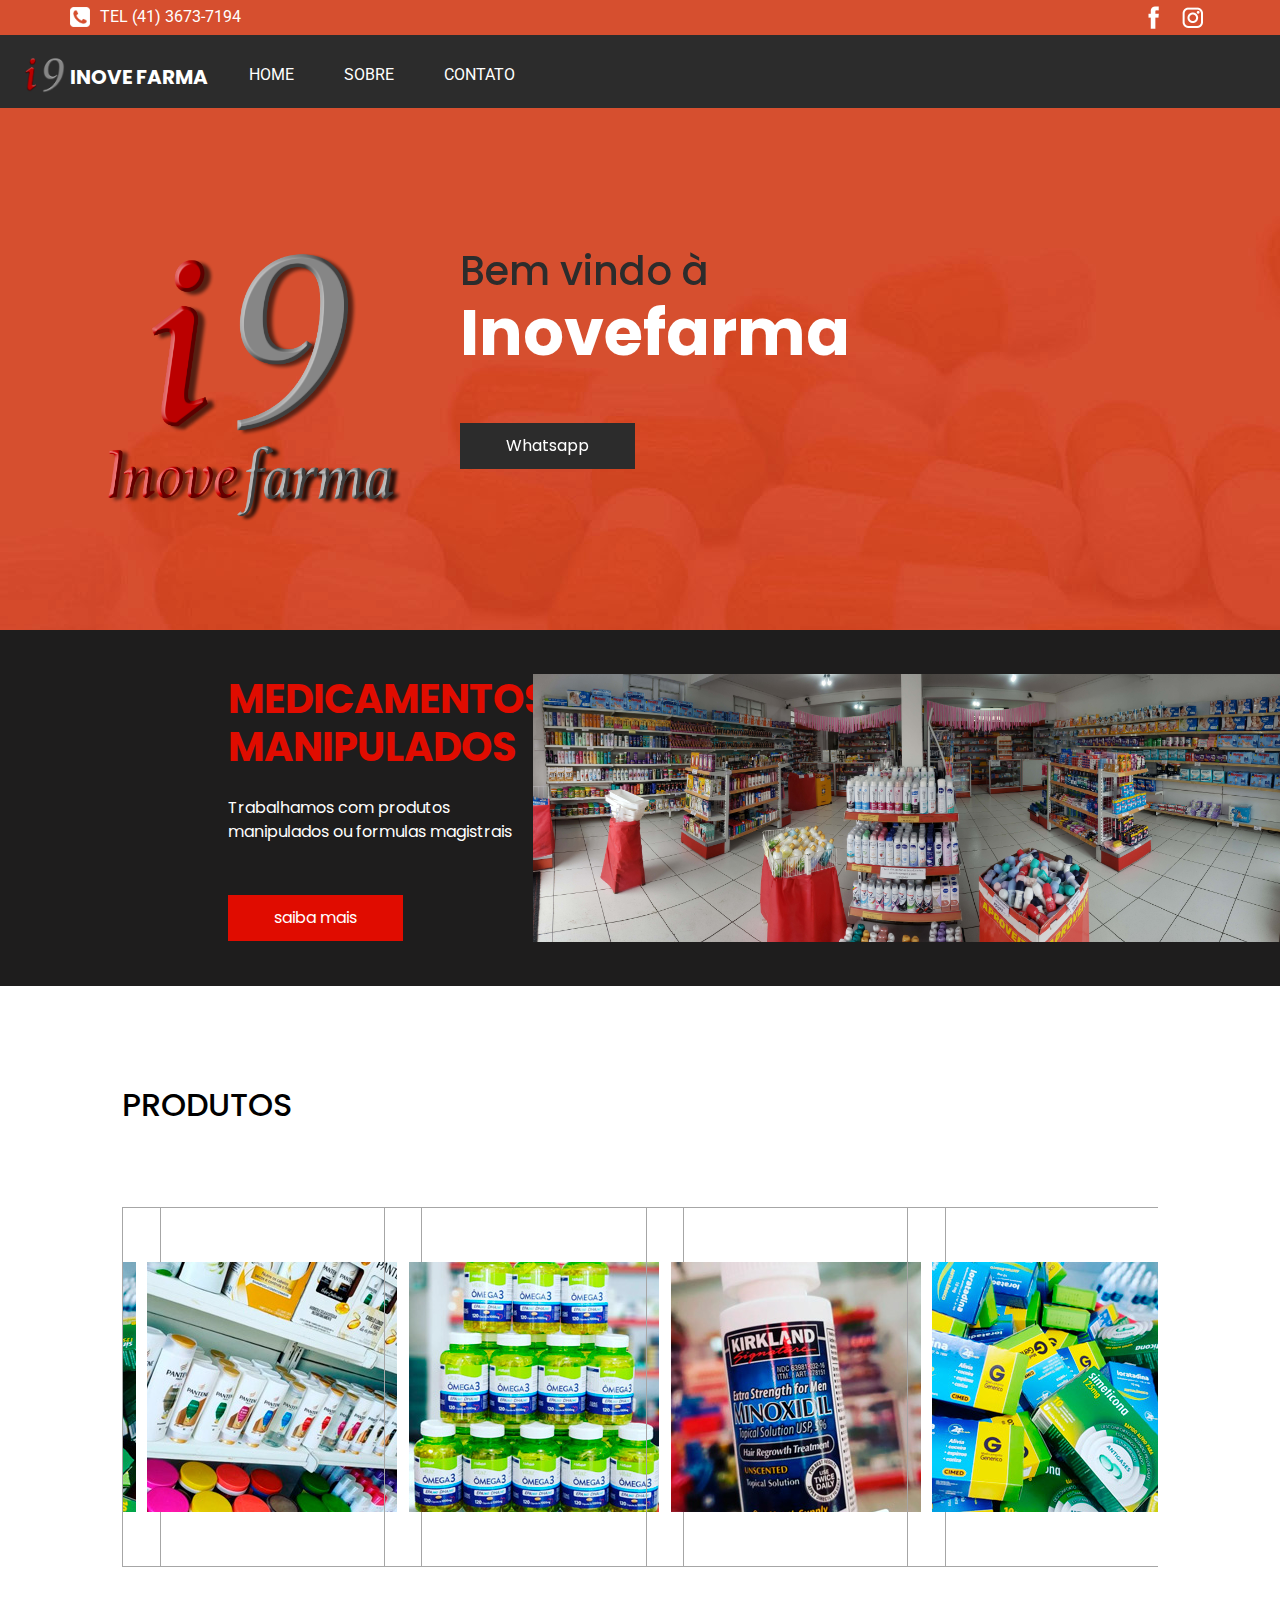
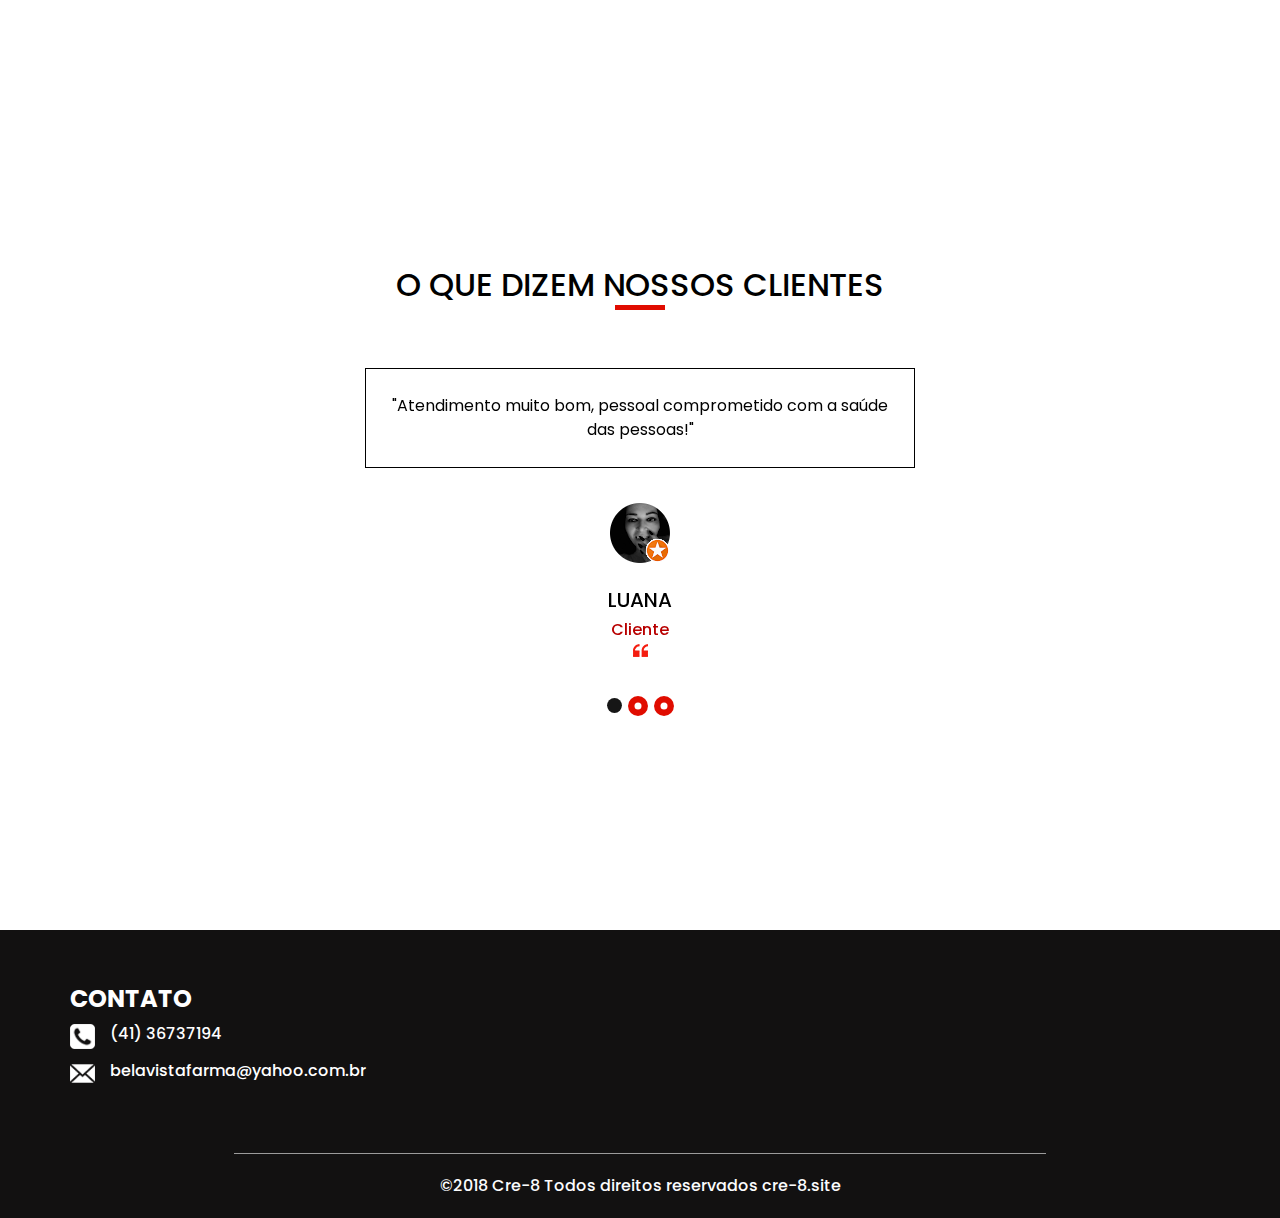
<file: index.html>
<!DOCTYPE html>
<html>

<head>
  <!-- Basic -->
  <meta charset="utf-8" />
  <meta http-equiv="X-UA-Compatible" content="IE=edge" />
  <!-- Mobile Metas -->
  <meta name="viewport" content="width=device-width, initial-scale=1, shrink-to-fit=no" />
  <!-- Site Metas -->
  <meta name="keywords" content="" />
  <meta name="description" content="" />
  <meta name="author" content="" />

  <title>Inove farma</title>

  <!-- slider stylesheet -->
  <link rel="stylesheet" type="text/css"
    href="https://cdnjs.cloudflare.com/ajax/libs/OwlCarousel2/2.1.3/assets/owl.carousel.min.css" />

  <!-- font awesome style -->
  <link rel="stylesheet" href="https://cdnjs.cloudflare.com/ajax/libs/font-awesome/4.7.0/css/font-awesome.min.css">


  <!-- bootstrap core css -->
  <link rel="stylesheet" type="text/css" href="css/bootstrap.css" />

  <!-- fonts style -->
  <link href="https://fonts.googleapis.com/css?family=Poppins:400,600,700|Roboto:400,700&display=swap" rel="stylesheet">

  <!-- Custom styles for this template -->
  <link href="css/style.css" rel="stylesheet" />
  <!-- responsive style -->
  <link href="css/responsive.css" rel="stylesheet" />
  <link rel="shortcut icon" href="favicon.ico" type="image/x-icon">
</head>

<body>
  <div class="hero_area">
    <!-- header section strats -->
    <header class="header_section">
      <div class="container">
        <div class="top_contact-container">
          <div class="tel_container">
            <a href="">
              <img src="images/telephone-symbol-button.png" alt=""> Tel (41) 3673-7194
            </a>
          </div>
          <div class="social-container">
            <a href="https://www.facebook.com/inovefarmai9" target="_blank">
              <img src="images/fb.png" alt="" class="s-1">
            </a>
            <a href="https://www.instagram.com/inovefarmapiraquara/?igshid=YmMyMTA2M2Y%3D" target="_blank">
              <img src="images/instagram.png" alt="" class="s-3">
            </a>
          </div>
        </div>
      </div>
      <div class="container-fluid">
        <nav class="navbar navbar-expand-lg custom_nav-container pt-3">
          <a class="navbar-brand" href="index.html">
            <img src="images/logo.png" alt="">
            <span>
              Inove farma
            </span>
          </a>
          <button class="navbar-toggler" type="button" data-toggle="collapse" data-target="#navbarSupportedContent"
            aria-controls="navbarSupportedContent" aria-expanded="false" aria-label="Toggle navigation">
            <span class="navbar-toggler-icon"></span>
          </button>

          <div class="collapse navbar-collapse" id="navbarSupportedContent">
            <div class="d-flex  flex-column flex-lg-row align-items-center w-100 justify-content-between">
              <ul class="navbar-nav  ">
                <li class="nav-item active">
                  <a class="nav-link" href="index.html">Home <span class="sr-only">(current)</span></a>
                </li>
                <li class="nav-item">
                  <a class="nav-link" href="about.html"> Sobre </a>
                </li>
                <li class="nav-item">
                  <a class="nav-link" href="contact.html">Contato</a>
                </li>
              </ul>
             
              <div class="login_btn-contanier ml-0 ml-lg-5">


                  <span>

                  </span>
                </a>
              </div>
            </div>
          </div>

        </nav>
      </div>
    </header>
    <!-- end header section -->
    <!-- slider section -->
    <section class=" slider_section position-relative">
      
        <div class="carousel-inner">
          <div class="carousel-item active">
            <div class="container">
              <div class="row">
                <div class="col-md-4">
                  <div class="img-box">
                    <img src="images/about-medicine.png" height="" width="" alt="">
                  </div>
                </div>
                <div class="col-md-8">
                  <div class="detail-box">
                    <h1>
                      Bem vindo à <br>
                      <span>
                       Inovefarma
                      </span>

                    </h1>
                    <p>
                      
                    </p>
                    <div>
                      <a href="https://api.whatsapp.com/send/?phone=554136737194&text&type=phone_number&app_absent=0" target="_blank">
                        Whatsapp
                      </a>
                    </div>
                  </div>
                </div>
              </div>
            </div>
          </div>
          


    </section>
    <!-- end slider section -->
  </div>



  </section>

  <!-- end feature section -->

  <!-- discount section -->

  <section class="discount_section">
    <div class="container-fluid">
      <div class="row">
        <div class="col-lg-3 col-md-5 offset-md-2">
          <div class="detail-box">
            <h2>
              
              <span>
                MEDICAMENTOS MANIPULADOS
              </span>

            </h2>
            <p>
              Trabalhamos com produtos manipulados ou formulas magistrais
            </p>
            <div>
              <a href="https://api.whatsapp.com/send/?phone=554136737194&text&type=phone_number&app_absent=0" target="_blank">
                saiba mais
              </a>
            </div>
          </div>
        </div>
        <div class="col-lg-7 col-md-5">
          <div class="img-box">
            <img src="images/medicines.jpg" alt="">
          <produtos/div>
        </div>
      </div>
    </div>
  </section>


  <!-- end discount section -->

  <!-- health section -->

  <section class="health_section layout_padding">
    <div class="health_carousel-container">
    <div class="health_carousel-container">
      <h2 class="text-uppercase">
        Produtos
      </h2>
      <div class="carousel-wrap layout_padding2">
        <div class="owl-carousel owl-2">
          <div class="item">
            <div class="box">
              <div class="btn_container">
                
              </div>
              <div class="img-box">
                <img src="images/p-1.jpg" alt="">
              </div>
              <div class="detail-box">
                <div class="star_container">


                </div>
                <div class="text">
                 

                </div>
              </div>
            </div>
          </div>
          <div class="item">
            <div class="box">
              <div class="btn_container">
                
              </div>
              <div class="img-box">
                <img src="images/p-2.jpg" alt="">
              </div>
              <div class="detail-box">
                <div class="star_container">


                </div>
                <div class="text">
                 

                </div>
              </div>
            </div>
          </div>
          <div class="item">
            <div class="box">
              <div class="btn_container">
                
              </div>
              <div class="img-box">
                <img src="images/p-3.jpg" alt="">
              </div>
              <div class="detail-box">
                <div class="star_container">


                </div>
                <div class="text">
                 

                </div>
              </div>
            </div>
          </div>
          <div class="item">
            <div class="box">
              <div class="btn_container">
                
              </div>
              <div class="img-box">
                <img src="images/p-4.jpg" alt="">
              </div>
              <div class="detail-box">
                <div class="star_container">

 <!-- COMEÇO IMAGENS PRODUTO -->
                </div>
                <div class="text">
                 

                </div>
              </div>
            </div>
          </div>
        </div>
      </div>
    </div>
    <div class="d-flex justify-content-center">

    </div>
  </section>

  <!-- end health section -->


  <!-- Comentarios clientes-->
  <section class="client_section layout_padding">
    <div class="container">
      <div class="custom_heading-container ">
        <h2>
          O QUE DIZEM NOSSOS CLIENTES
        </h2>
      </div>
      <div id="carouselExample2Indicators" class="carousel slide" data-ride="carousel">
        <ol class="carousel-indicators">
          <li data-target="#carouselExample2Indicators" data-slide-to="0" class="active"></li>
          <li data-target="#carouselExample2Indicators" data-slide-to="1"></li>
          <li data-target="#carouselExample2Indicators" data-slide-to="2"></li>
        </ol>
        <div class="carousel-inner">
          <div class="carousel-item active">
            <div class="client_container layout_padding2">
              <div class="client_detail">
                <p>
                  "Atendimento muito bom, pessoal comprometido com a saúde das pessoas!"
              </div>
              <div class="client_box ">
                <div class="img-box">
                  <img src="images/client2.png " alt="">
                </div>
                <div class="name">
                  <h5>
                    Luana
                  </h5>
                  <h6>
                    <span style="color: rgb(184, 0, 0);">
                      Cliente
                    </span>
                    <img src="images/quote.png" alt="">
                  </h6>
                </div>
              </div>
            </div>
          </div>
          <div class="carousel-item">
            <div class="client_container layout_padding2">
              <div class="client_detail">
                <p>
                  "Farmácia com ótimo atendimento e ambiente agradável e cordial."
                </p>
              </div>
              <div class="client_box ">
                <div class="img-box">
                  <img src="images/client3.png " alt="">
                </div>
                <div class="name">
                  <h5>
                    Andre
                  </h5>
                  <h6>
                    <span style="color: rgb(184, 0, 0);">
                      Cliente
                    </span>
                    <img src="images/quote.png" alt="">
                  </h6>
                </div>
              </div>
            </div>
          </div>
          <div class="carousel-item">
            <div class="client_container layout_padding2">
              <div class="client_detail">
                <p>
                  "Excelente atendimento e ótimos preços."
                </p>
              </div>
              <div class="client_box ">
                <div class="img-box">
                  <img src="images/client.png " alt="">
                </div>
                <div class="name">
                  <h5>
                    Robson
                  </h5>
                  <h6>
                    <span style="color: rgb(184, 0, 0);">
                      Cliente
                    </span>
                    <img src="images/quote.png" alt="">
                  </h6>
                </div>
              </div>
            </div>
          </div>
        </div>
      </div>


    </div>
  </section>
  <!-- end client section -->

  <!-- contact section -->
  <section class="contact_section">
    <div class="container">
      <div class="row">
        <div class="custom_heading-container ">

        </div>
      </div>
    </div>
    <div class="container layout_padding2">
      <div class="row">
        <div class="col-md-5">
          <div class="form_contaier">


          </div>
        </div>
      </div>
    </div>
  </section>

  <!-- end contact section -->

  <!-- info section -->
  <section class="info_section layout_padding2">
    <div class="container">
      <div class="row">
        <div class="col-md-3">
          <div class="info_contact">
            <h4>
              Contato
            </h4>
            <div class="box">
              <div class="img-box">
                <img src="images/telephone-symbol-button.png" alt="">
              </div>
              <div class="detail-box">
                <h6>
                  (41) 36737194
                </h6>
              </div>
            </div>
            <div class="box">
              <div class="img-box">
                <img src="images/email.png" alt="">
              </div>
              <div class="detail-box">
                <h6>
                    belavistafarma@yahoo.com.br
                </h6>
              </div>
            </div>
          </div>
        </div>
        <div class="col-md-3">

           
              </li>
            </ul>
          </div>
        </div>
        <div class="col-md-6">
        </div>
        </div>
      </div>
    </div>
  </section>


  <!-- end info section -->

  <!-- footer section -->
  <section class="container-fluid footer_section">
    <p>
      &copy;2018 Cre-8 Todos direitos reservados
      <a href="https://cre-8.site/"target="_blank">cre-8.site</a>
    </p>
  </section>
  <!-- footer section -->

  <script type="text/javascript" src="js/jquery-3.4.1.min.js"></script>
  <script type="text/javascript" src="js/bootstrap.js"></script>
  <script type="text/javascript" src="https://cdnjs.cloudflare.com/ajax/libs/OwlCarousel2/2.2.1/owl.carousel.min.js">
  </script>
  <script type="text/javascript">
    $(".owl-carousel").owlCarousel({
      loop: true,
      margin: 10,
      nav: true,
      navText: [],
      autoplay: true,
      responsive: {
        0: {
          items: 1
        },
        600: {
          items: 2
        },
        1000: {
          items: 4
        }
      }
    });
  </script>
  <script type="text/javascript">
    $(".owl-2").owlCarousel({
      loop: true,
      margin: 10,
      nav: true,
      navText: [],
      autoplay: true,

      responsive: {
        0: {
          items: 1
        },
        600: {
          items: 2
        },
        1000: {
          items: 4
        }
      }
    });
  </script>
</body>

</html>
</file>
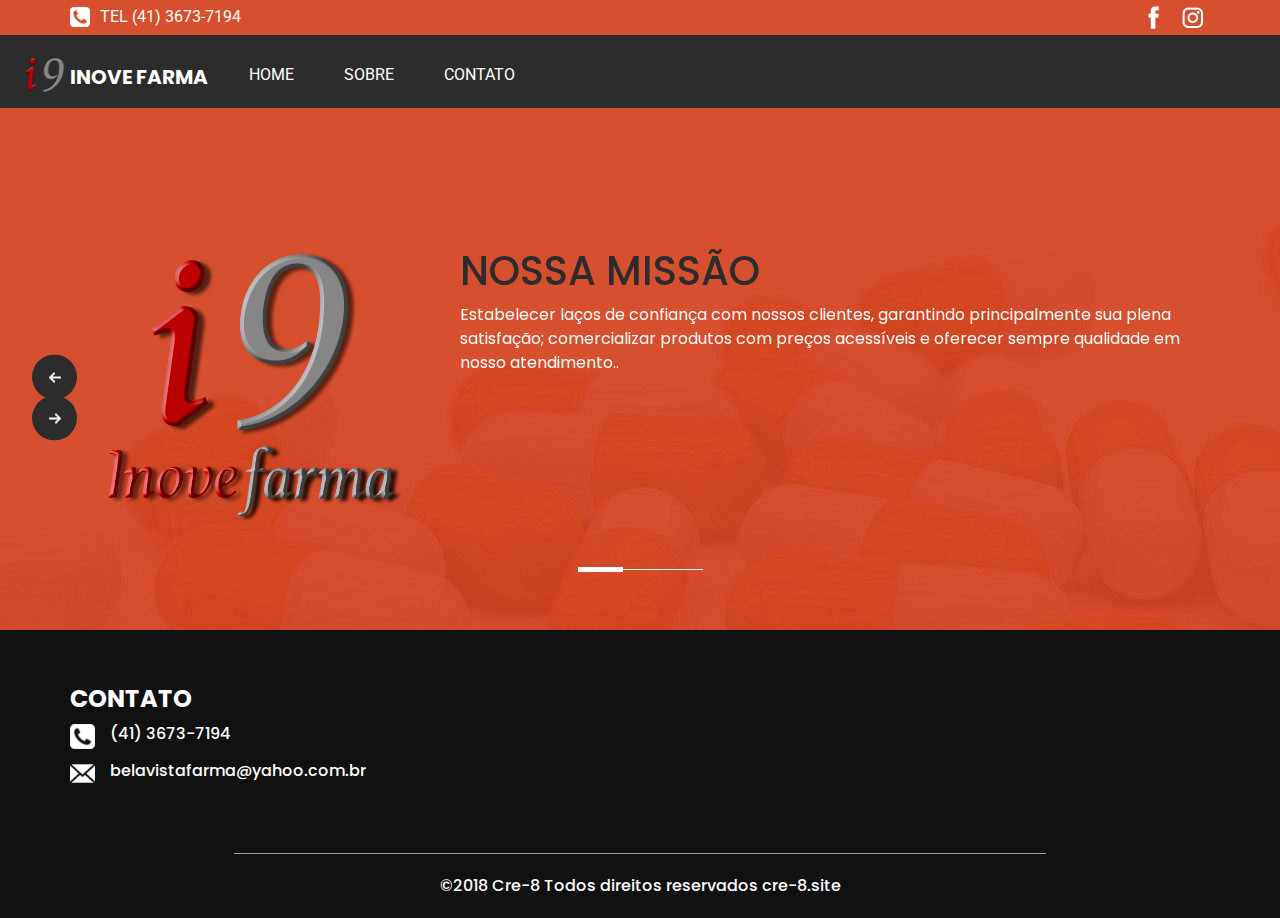
<file: about.html>
<!DOCTYPE html>
<html>

<head>
  <!-- Basic -->
  <meta charset="utf-8" />
  <meta http-equiv="X-UA-Compatible" content="IE=edge" />
  <!-- Mobile Metas -->
  <meta name="viewport" content="width=device-width, initial-scale=1, shrink-to-fit=no" />
  <!-- Site Metas -->
  <meta name="keywords" content="" />
  <meta name="description" content="" />
  <meta name="author" content="" />

  <title>Inove farma</title>

  <!-- slider stylesheet -->
  <link rel="stylesheet" type="text/css"
    href="https://cdnjs.cloudflare.com/ajax/libs/OwlCarousel2/2.1.3/assets/owl.carousel.min.css" />

  <!-- font awesome style -->
  <link rel="stylesheet" href="https://cdnjs.cloudflare.com/ajax/libs/font-awesome/4.7.0/css/font-awesome.min.css">


  <!-- bootstrap core css -->
  <link rel="stylesheet" type="text/css" href="css/bootstrap.css" />

  <!-- fonts style -->
  <link href="https://fonts.googleapis.com/css?family=Poppins:400,600,700|Roboto:400,700&display=swap" rel="stylesheet">

  <!-- Custom styles for this template -->
  <link href="css/style.css" rel="stylesheet" />
  <!-- responsive style -->
  <link href="css/responsive.css" rel="stylesheet" />
  <link rel="shortcut icon" href="favicon.ico" type="image/x-icon">
</head>

<body>
  <div class="hero_area">
    <!-- header section strats -->
    <header class="header_section">
      <div class="container">
        <div class="top_contact-container">
          <div class="tel_container">
            <a href="">
              <img src="images/telephone-symbol-button.png" alt=""> Tel (41) 3673-7194
            </a>
          </div>
          <div class="social-container">
            <a href="https://www.facebook.com/inovefarmai9"target="_blank">
              <img src="images/fb.png" alt="" class="s-1">
            </a>
            <a href="https://www.instagram.com/inovefarmapiraquara/?igshid=YmMyMTA2M2Y%3D"target="_blank">
              <img src="images/instagram.png" alt="" class="s-3">
            </a>
          </div>
        </div>
      </div>
      <div class="container-fluid">
        <nav class="navbar navbar-expand-lg custom_nav-container pt-3">
          <a class="navbar-brand" href="index.html">
            <img src="images/logo.png" alt="">
            <span>
              Inove farma
            </span>
          </a>
          <button class="navbar-toggler" type="button" data-toggle="collapse" data-target="#navbarSupportedContent"
            aria-controls="navbarSupportedContent" aria-expanded="false" aria-label="Toggle navigation">
            <span class="navbar-toggler-icon"></span>
          </button>

          <div class="collapse navbar-collapse" id="navbarSupportedContent">
            <div class="d-flex  flex-column flex-lg-row align-items-center w-100 justify-content-between">
              <ul class="navbar-nav  ">
                <li class="nav-item active">
                  <a class="nav-link" href="index.html">Home <span class="sr-only">(current)</span></a>
                </li>
                <li class="nav-item">
                  <a class="nav-link" href="about.html"> Sobre </a>
                </li>
                <li class="nav-item">
                  <a class="nav-link" href="contact.html">Contato</a>
                </li>
              </ul>
             
              <div class="login_btn-contanier ml-0 ml-lg-5">


                  <span>

                  </span>
                </a>
              </div>
            </div>
          </div>

        </nav>
      </div>
    </header>
    <!-- end header section -->
        <!-- slider section -->
        <section class=" slider_section position-relative">
          <div id="carouselExampleIndicators" class="carousel slide" data-ride="carousel">
            <ol class="carousel-indicators">
              <li data-target="#carouselExampleIndicators" data-slide-to="0" class="active"></li>
              <li data-target="#carouselExampleIndicators" data-slide-to="1"></li>
              <li data-target="#carouselExampleIndicators" data-slide-to="2"></li>
            </ol>
            <div class="carousel-inner">
              <div class="carousel-item active">
                <div class="container">
                  <div class="row">
                    <div class="col-md-4">
                      <div class="img-box">
                        <img src="images/about-medicine.png" alt="">
                      </div>
                    </div>
                    <div class="col-md-8">
                      <div class="detail-box">
                        <h1>
                          NOSSA MISSÃO <br>
                        </h1>
                        <p>
                          Estabelecer laços de confiança com nossos clientes, garantindo principalmente sua plena satisfação; comercializar produtos com preços acessíveis e oferecer sempre qualidade em nosso atendimento..
                        </p>
                        <div>
                        </div>
                      </div>
                    </div>
                  </div>
                </div>
              </div>
              <div class="carousel-item">
                <div class="container">
                  <div class="row">
                    <div class="col-md-4">
                      <div class="img-box">
                        <img src="images/about-medicine.png" alt="">
                      </div>
                    </div>
                    <div class="col-md-8">
                      <div class="detail-box">
                        <h1>
                          NOSSA VISÃO <br>
                          <span>
                         
                          </span>
    
                        </h1>
                        <p>
                          Tornar-se, por méritos e valores próprios, a empresa de comercialização de medicamentos mais admirada, respeitada e melhor gerenciada da região
                        </p>
                        <div>

                        </div>
                      </div>
                    </div>
                  </div>
                </div>
              </div>
              <div class="carousel-item">
                <div class="container">
                  <div class="row">
                    <div class="col-md-4">
                      <div class="img-box">
                        <img src="images/about-medicine.png" alt="">
                      </div>
                    </div>
                    <div class="col-md-8">
                      <div class="detail-box">
                        <h1>
                          NOSSOS VALORES <br>

    
                        </h1>
                        <p>
                          Ser uma empresa totalmente transparente e ética, cujas características são reconhecidas no mercado, tais como: Trabalho honesto; Respeito ao ser humano; Integridade; Seriedade; Excelência e qualidade no atendimento.
                        </p>
                        <div>
                          
                        </div>
                      </div>
                    </div>
                  </div>
                </div>
              </div>
            </div>
    
            <a class="carousel-control-prev" href="#carouselExampleIndicators" role="button" data-slide="prev">
              <span class="sr-only">Voltar</span>
            </a>
            <a class="carousel-control-next" href="#carouselExampleIndicators" role="button" data-slide="next">
              <span class="sr-only">Proxímo</span>
            </a>
          </div>
    
    
        </section>
    
    
    <!-- about section -->

        <div class="d-flex justify-content-center">
          <a href="">
            
          </a>
        </div>
      </div>
    </div>
  </section>

    <!-- end slider section -->
  </div>

  <!-- end contact section -->

<!-- info section -->
  <section class="info_section layout_padding2">
    <div class="container">
      <div class="row">
        <div class="col-md-3">
          <div class="info_contact">
            <h4>
              Contato
            </h4>
            <div class="box">
              <div class="img-box">
                <img src="images/telephone-symbol-button.png" alt="">
              </div>
              <div class="detail-box">
                <h6>
                  (41) 3673-7194
                </h6>
              </div>
            </div>
            <div class="box">
              <div class="img-box">
                <img src="images/email.png" alt="">
              </div>
              <div class="detail-box">
                <h6>
                    belavistafarma@yahoo.com.br
                </h6>
              </div>
            </div>
          </div>
        </div>
        <div class="col-md-3">
          <div class="info_menu">
           
              </li>
            </ul>
          </div>
        </div>
        <div class="col-md-6">
        </div>
        </div>
      </div>
    </div>
  </section>


  <!-- end info section -->

  <!-- footer section -->
  <section class="container-fluid footer_section">
    <p>
      &copy;2018 Cre-8 Todos direitos reservados
      <a href="https://cre-8.site/"target="_blank">cre-8.site</a>
    </p>
  </section>
  <!-- footer section -->

  <script type="text/javascript" src="js/jquery-3.4.1.min.js"></script>
  <script type="text/javascript" src="js/bootstrap.js"></script>
  <script type="text/javascript" src="https://cdnjs.cloudflare.com/ajax/libs/OwlCarousel2/2.2.1/owl.carousel.min.js">
  </script>
  <script type="text/javascript">
    $(".owl-carousel").owlCarousel({
      loop: true,
      margin: 10,
      nav: true,
      navText: [],
      autoplay: true,
      responsive: {
        0: {
          items: 1
        },
        600: {
          items: 2
        },
        1000: {
          items: 4
        }
      }
    });
  </script>
  <script type="text/javascript">
    $(".owl-2").owlCarousel({
      loop: true,
      margin: 10,
      nav: true,
      navText: [],
      autoplay: true,

      responsive: {
        0: {
          items: 1
        },
        600: {
          items: 2
        },
        1000: {
          items: 4
        }
      }
    });
  </script>
</body>

</html>
</file>
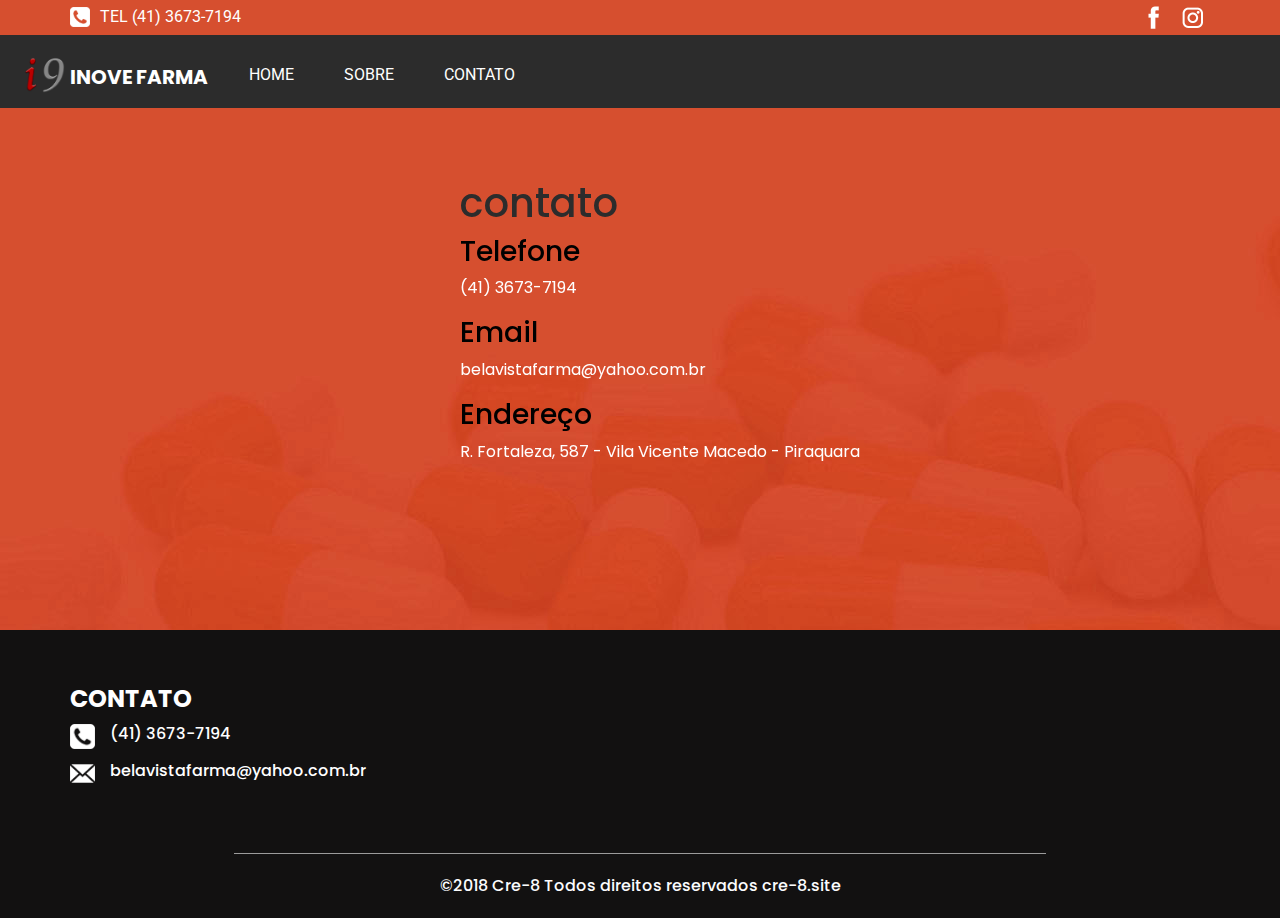
<file: contact.html>
<!DOCTYPE html>
<html>

<head>
  <!-- Basic -->
  <meta charset="utf-8" />
  <meta http-equiv="X-UA-Compatible" content="IE=edge" />
  <!-- Mobile Metas -->
  <meta name="viewport" content="width=device-width, initial-scale=1, shrink-to-fit=no" />
  <!-- Site Metas -->
  <meta name="keywords" content="" />
  <meta name="description" content="" />
  <meta name="author" content="" />

  <title>Inove farma</title>

  <!-- slider stylesheet -->
  <link rel="stylesheet" type="text/css"
    href="https://cdnjs.cloudflare.com/ajax/libs/OwlCarousel2/2.1.3/assets/owl.carousel.min.css" />

  <!-- font awesome style -->
  <link rel="stylesheet" href="https://cdnjs.cloudflare.com/ajax/libs/font-awesome/4.7.0/css/font-awesome.min.css">


  <!-- bootstrap core css -->
  <link rel="stylesheet" type="text/css" href="css/bootstrap.css" />

  <!-- fonts style -->
  <link href="https://fonts.googleapis.com/css?family=Poppins:400,600,700|Roboto:400,700&display=swap" rel="stylesheet">

  <!-- Custom styles for this template -->
  <link href="css/style.css" rel="stylesheet" />
  <!-- responsive style -->
  <link href="css/responsive.css" rel="stylesheet" />
  <link rel="shortcut icon" href="favicon.ico" type="image/x-icon">
</head>

<body>
  <div class="hero_area">
    <!-- header section strats -->
    <header class="header_section">
      <div class="container">
        <div class="top_contact-container">
          <div class="tel_container">
            <a href="">
              <img src="images/telephone-symbol-button.png" alt=""> Tel (41) 3673-7194
            </a>
          </div>
          <div class="social-container">
            <a href="https://www.facebook.com/inovefarmai9"target="_blank">
              <img src="images/fb.png" alt="" class="s-1">
            </a>
            <a href="https://www.instagram.com/inovefarmapiraquara/?igshid=YmMyMTA2M2Y%3D"target="_blank">
              <img src="images/instagram.png" alt="" class="s-3">
            </a>
          </div>
        </div>
      </div>
      <div class="container-fluid">
        <nav class="navbar navbar-expand-lg custom_nav-container pt-3">
          <a class="navbar-brand" href="index.html">
            <img src="images/logo.png" alt="">
            <span>
              Inove farma
            </span>
          </a>
          <button class="navbar-toggler" type="button" data-toggle="collapse" data-target="#navbarSupportedContent"
            aria-controls="navbarSupportedContent" aria-expanded="false" aria-label="Toggle navigation">
            <span class="navbar-toggler-icon"></span>
          </button>

          <div class="collapse navbar-collapse" id="navbarSupportedContent">
            <div class="d-flex  flex-column flex-lg-row align-items-center w-100 justify-content-between">
              <ul class="navbar-nav  ">
                <li class="nav-item active">
                  <a class="nav-link" href="index.html">Home <span class="sr-only">(current)</span></a>
                </li>
                <li class="nav-item">
                  <a class="nav-link" href="about.html"> Sobre </a>
                </li>
                <li class="nav-item">
                  <a class="nav-link" href="contact.html">Contato</a>
                </li>
              </ul>
             
              <div class="login_btn-contanier ml-0 ml-lg-5">


                  <span>

                  </span>
                </a>
              </div>
            </div>
          </div>

        </nav>
      </div>
    </header>
    <!-- end header section -->
        <!-- slider section -->
        <section class=" slider_section position-relative">

            <div class="carousel-inner">
              <div class="carousel-item active">
                <div class="container">
                  <div class="row">
                    <div class="col-md-4">
                      <div class="img-box">
                        <div id="map">
                          <iframe src="https://maps.google.com/maps?q=Rua Fortaleza, 587, Piraquara, PR, Brasil&t=&z=13&ie=UTF8&iwloc=&output=embed" width="100%" height="406px" frameborder="0" style="border:50" allowfullscreen></iframe>
                        </div>
                      </div>
                    </div>
                    <div class="col-md-8">
                      <div class="detail-box">
                        <h1>
                          contato <br>
                        </h1>
                        <h3>
                          Telefone
                        </h3>
                        <p>
                          (41) 3673-7194
                        </p>
                        <h3>
                          Email
                        </h3>
                        <p>
                          belavistafarma@yahoo.com.br
                        </p>
                        <h3>
                          Endereço
                        </h3>
                        <p>
                          R. Fortaleza, 587 - Vila Vicente Macedo - Piraquara
                        </p>
                        <div>
                        </div>
                      </div>
                    </div>
                  </div>
                </div>
              </div>
                          
                        </div>
                      </div>
                    </div>
                  </div>
                </div>
              </div>
            </div>
    
            </a>
          </div>
    
    
        </section>
    
    
    <!-- about section -->

        <div class="d-flex justify-content-center">
          <a href="">
            
          </a>
        </div>
      </div>
    </div>
  </section>

    <!-- end slider section -->
  </div>

  <!-- end contact section -->

<!-- info section -->
  <section class="info_section layout_padding2">
    <div class="container">
      <div class="row">
        <div class="col-md-3">
          <div class="info_contact">
            <h4>
              Contato
            </h4>
            <div class="box">
              <div class="img-box">
                <img src="images/telephone-symbol-button.png" alt="">
              </div>
              <div class="detail-box">
                <h6>
                  (41) 3673-7194
                </h6>
              </div>
            </div>
            <div class="box">
              <div class="img-box">
                <img src="images/email.png" alt="">
              </div>
              <div class="detail-box">
                <h6>
                    belavistafarma@yahoo.com.br
                </h6>
              </div>
            </div>
          </div>
        </div>
        <div class="col-md-3">
          <div class="info_menu">
           
              </li>
            </ul>
          </div>
        </div>
        <div class="col-md-6">
        </div>
        </div>
      </div>
    </div>
  </section>


  <!-- end info section -->

  <!-- footer section -->
  <section class="container-fluid footer_section">
    <p>
      &copy;2018 Cre-8 Todos direitos reservados
      <a href="https://cre-8.site/"target="_blank">cre-8.site</a>
    </p>
  </section>
  <!-- footer section -->

  <script type="text/javascript" src="js/jquery-3.4.1.min.js"></script>
  <script type="text/javascript" src="js/bootstrap.js"></script>
  <script type="text/javascript" src="https://cdnjs.cloudflare.com/ajax/libs/OwlCarousel2/2.2.1/owl.carousel.min.js">
  </script>
  <script type="text/javascript">
    $(".owl-carousel").owlCarousel({
      loop: true,
      margin: 10,
      nav: true,
      navText: [],
      autoplay: true,
      responsive: {
        0: {
          items: 1
        },
        600: {
          items: 2
        },
        1000: {
          items: 4
        }
      }
    });
  </script>
  <script type="text/javascript">
    $(".owl-2").owlCarousel({
      loop: true,
      margin: 10,
      nav: true,
      navText: [],
      autoplay: true,

      responsive: {
        0: {
          items: 1
        },
        600: {
          items: 2
        },
        1000: {
          items: 4
        }
      }
    });
  </script>
</body>

</html>
</file>
<file: css/style.css>
body {
  font-family: "Poppins", sans-serif;
  color: #000000;
  background-color: #ffffff;
}

.layout_padding {
  padding: 100px 0;
}

.layout_padding2 {
  padding: 55px 0;
}

.layout_padding2-top {
  padding-top: 55px;
}

.layout_padding2-bottom {
  padding-bottom: 55px;
}

.layout_padding-top {
  padding-top: 100px;
}

.layout_padding-bottom {
  padding-bottom: 100px;
}

.custom_heading-container {
  display: -webkit-box;
  display: -ms-flexbox;
  display: flex;
  -webkit-box-pack: center;
      -ms-flex-pack: center;
          justify-content: center;
}

.custom_heading-container h2 {
  text-transform: uppercase;
  position: relative;
}

.custom_heading-container h2::after {
  content: "";
  position: absolute;
  bottom: -5px;
  left: 50%;
  -webkit-transform: translateX(-50%);
          transform: translateX(-50%);
  width: 50px;
  height: 5px;
  background-color: #E00C00;
}

/*header section*/
.hero_area {
  height: 70vh;
  background-image: url(../images/hero-bg.jpg);
}

.sub_page .hero_area {
  height: auto;
}

.hero_area.sub_pages {
  height: auto;
}

.header_section .top_contact-container {
  display: -webkit-box;
  display: -ms-flexbox;
  display: flex;
  -webkit-box-pack: justify;
      -ms-flex-pack: justify;
          justify-content: space-between;
  padding: 5px 0;
  font-family: 'Roboto', sans-serif;
}

.header_section .top_contact-container .tel_container a {
  color: #ffffff;
  text-transform: uppercase;
  display: -webkit-box;
  display: -ms-flexbox;
  display: flex;
  -webkit-box-align: center;
      -ms-flex-align: center;
          align-items: center;
}

.header_section .top_contact-container .tel_container a img {
  width: 20px;
  margin-right: 10px;
}

.header_section .top_contact-container .social-container img {
  margin: 0 5px;
}

.header_section .top_contact-container .social-container img.s-1 {
  width: 25px;
}

.header_section .top_contact-container .social-container img.s-2 {
  width: 25px;
}

.header_section .top_contact-container .social-container img.s-3 {
  width: 25px;
}

.header_section .container-fluid {
  background-color: #2c2c2c;
}

.header_section .container-fluid {
  padding-right: 25px;
  padding-left: 25px;
}

.header_section .nav_container {
  margin: 0 auto;
}

.custom_nav-container.navbar-expand-lg .navbar-nav .nav-link {
  padding: 10px 25px;
  color: #ffffff;
  text-align: center;
  text-transform: uppercase;
  font-family: 'Roboto', sans-serif;
}

a,
a:hover,
a:focus {
  text-decoration: none;
}

a:hover,
a:focus {
  color: initial;
}

.btn,
.btn:focus {
  outline: none !important;
  -webkit-box-shadow: none;
          box-shadow: none;
}

.navbar-brand,
.navbar-brand:hover {
  text-transform: uppercase;
  font-weight: bold;
  font-size: 24px;
  color: #fafcfd;
}

.custom_nav-container .nav_search-btn {
  background-image: url(../images/search-icon.png);
  background-size: 18px;
  background-repeat: no-repeat;
  background-position: center;
  width: 35px;
  height: 35px;
  padding: 0;
  border: none;
  border-radius: 0;
}

.login_btn-contanier a {
  text-transform: uppercase;
  color: #ffffff;
  display: -webkit-box;
  display: -ms-flexbox;
  display: flex;
  -webkit-box-align: center;
      -ms-flex-align: center;
          align-items: center;
  font-family: 'Roboto', sans-serif;
}

.login_btn-contanier a img {
  margin-right: 15px;
}

.navbar-brand {
  display: -webkit-box;
  display: -ms-flexbox;
  display: flex;
  -webkit-box-align: center;
      -ms-flex-align: center;
          align-items: center;
}

.navbar-brand img {
  width: 40px;
  margin-right: 5px;
}

.navbar-brand span {
  font-size: 20px;
  font-weight: 700;
  color: #ffffff;
  margin-top: 5px;
}

.custom_nav-container {
  z-index: 99999;
  padding: 10px 0;
}

.custom_nav-container .form-inline {
  -webkit-box-flex: 1;
      -ms-flex-positive: 1;
          flex-grow: 1;
  -ms-flex-wrap: nowrap;
      flex-wrap: nowrap;
}

.custom_nav-container .form-inline input {
  width: 84%;
  border: none;
  outline: none;
  padding: 4px;
  padding-left: 15px;
  text-transform: uppercase;
  height: 35px;
  background-color: #ffffff;
}

.custom_nav-container .form-inline button {
  background-color: #ffffff;
}

.custom_nav-container .navbar-toggler {
  outline: none;
}

.custom_nav-container .navbar-toggler .navbar-toggler-icon {
  background-image: url(../images/menu.png);
  background-size: 42px;
}

/*end header section*/
/* slider section */
.slider_section {
  height: 100%;
  display: -webkit-box;
  display: -ms-flexbox;
  display: flex;
  -webkit-box-align: center;
      -ms-flex-align: center;
          align-items: center;
  padding-bottom: 75px;
}

.slider_section .img-box img {
  width: 100%;
}

.slider_section .detail-box h1 {
  color: #2c2c2c;
}

.slider_section .detail-box h1 span {
  font-size: 4rem;
  color: #ffffff;
  font-weight: bold;
}

.slider_section .detail-box p {
  color: #ffffff;
}

.slider_section .detail-box a {
  display: inline-block;
  padding: 10px 45px;
  background-color: #2c2c2c;
  border: 1px solid #2c2c2c;
  color: #ffffff;
  margin-top: 35px;
  margin-bottom: 45px;
}

.slider_section .detail-box a:hover {
  background-color: transparent;
  color: #2c2c2c;
}

.slider_section #carouselExampleIndicators {
  width: 100%;
}

.slider_section .carousel-control-prev,
.slider_section .carousel-control-next {
  position: absolute;
  left: 2.5%;
  width: 45px;
  height: 45px;
  border: none;
  border-radius: 100%;
  opacity: 1;
  background-repeat: no-repeat;
  background-size: 12px;
  background-position: center;
  background-color: #2c2c2c;
  -webkit-transform: translateY(-50%) translatex(0);
          transform: translateY(-50%) translatex(0);
}

.slider_section .carousel-control-prev:hover,
.slider_section .carousel-control-next:hover {
  background-color: #ffffff;
  width: 55px;
  height: 55px;
  -webkit-transform: translateY(-50%) translatex(-5px);
          transform: translateY(-50%) translatex(-5px);
}

.slider_section .carousel-control-prev {
  top: 47%;
  background-image: url(../images/left-arrow.png);
}

.slider_section .carousel-control-prev:hover {
  background-image: url(../images/left-arrow-blue.png);
}

.slider_section .carousel-control-next {
  top: 62%;
  background-image: url(../images/right-arrow.png);
}

.slider_section .carousel-control-next:hover {
  background-image: url(../images/right-arrow-blue.png);
}

.slider_section .carousel-indicators {
  bottom: -75px;
}

.slider_section .carousel-indicators li {
  margin: 0;
  height: 1px;
  opacity: 1;
  width: 40px;
}

.slider_section .carousel-indicators li.active {
  height: 5px;
  margin-top: -2px;
  width: 45px;
}

.feature_section .feature_container {
  display: -webkit-box;
  display: -ms-flexbox;
  display: flex;
  -ms-flex-wrap: wrap;
      flex-wrap: wrap;
  -webkit-box-pack: justify;
      -ms-flex-pack: justify;
          justify-content: space-between;
  text-align: center;
}

.feature_section .feature_container .box {
  display: -webkit-box;
  display: -ms-flexbox;
  display: flex;
  width: 350px;
  min-width: 350px;
  -webkit-box-orient: vertical;
  -webkit-box-direction: normal;
      -ms-flex-direction: column;
          flex-direction: column;
  -webkit-box-align: center;
      -ms-flex-align: center;
          align-items: center;
  margin: 30px auto;
}

.feature_section .feature_container .box .img-box {
  border: 1px solid #000000;
  width: 85px;
  padding: 15px;
  border-radius: 3px;
}

.feature_section .feature_container .box .img-box svg {
  width: 100%;
  height: auto;
}

.feature_section .feature_container .box .detail-box {
  margin-top: 15px;
}

.feature_section .feature_container .box .detail-box h5 {
  text-transform: uppercase;
  font-weight: bold;
}

.feature_section .feature_container .box:hover .img-box {
  border: 1px solid #E00C00;
}

.feature_section .feature_container .box:hover .img-box svg {
  fill: #E00C00;
}

.discount_section {
  background-color: #1e1d1d;
  color: #ffffff;
}

.discount_section .row {
  -webkit-box-align: center;
      -ms-flex-align: center;
          align-items: center;
}

.discount_section .row .col-lg-7 {
  padding: 0;
}

.discount_section .detail-box {
  padding: 45px 0;
}

.discount_section .detail-box h2 {
  text-transform: uppercase;
  font-size: 2.5rem;
  font-weight: bold;
}

.discount_section .detail-box h2 span {
  color: #E00C00;
}

.discount_section .detail-box p {
  margin-top: 25px;
}

.discount_section .detail-box a {
  display: inline-block;
  padding: 10px 45px;
  background-color: #E00C00;
  border: 1px solid #E00C00;
  color: #ffffff;
  margin-top: 35px;
}

.discount_section .detail-box a:hover {
  background-color: transparent;
  color: #E00C00;
}

.discount_section .img-box img {
  width: 100%;
}

.health_section .health_carousel-container {
  width: 90%;
  margin: 0 auto;
}

.health_section a {
  display: inline-block;
  padding: 10px 45px;
  background-color: #2c2c2c;
  border: 1px solid #2c2c2c;
  color: #ffffff;
  margin-top: 30px;
}

.health_section a:hover {
  background-color: transparent;
  color: #2c2c2c;
}

.health_section .box {
  display: -webkit-box;
  display: -ms-flexbox;
  display: flex;
  -webkit-box-orient: vertical;
  -webkit-box-direction: normal;
      -ms-flex-direction: column;
          flex-direction: column;
  -webkit-box-align: center;
      -ms-flex-align: center;
          align-items: center;
  width: 300px;
  height: 360px;
  -webkit-box-pack: justify;
      -ms-flex-pack: justify;
          justify-content: space-between;
  border: 1px solid #a6a6a6;
  margin: 20px 0;
  font-family: 'Roboto', sans-serif;
}

.health_section .box .img-box img {
  width: 100%;
}

.health_section .box .btn_container {
  width: 100%;
}

.health_section .box .btn_container a {
  display: inline-block;
  padding: 8px 15px;
  background-color: #2c2c2c;
  border: 1px solid #2c2c2c;
  color: #ffffff;
  margin: -0.5px 0 0 -0.5px;
}

.health_section .box .btn_container a:hover {
  background-color: transparent;
  color: #2c2c2c;
}

.health_section .box .btn_container a:hover {
  background-color: #E00C00;
  color: #ffffff;
  border-color: transparent;
}

.health_section .box .detail-box {
  width: 100%;
  display: -webkit-box;
  display: -ms-flexbox;
  display: flex;
  -webkit-box-pack: justify;
      -ms-flex-pack: justify;
          justify-content: space-between;
  padding: 0 15px;
}

.health_section .box .detail-box .star_container {
  color: #f5c608;
}

.health_section .box .detail-box .text {
  display: -webkit-box;
  display: -ms-flexbox;
  display: flex;
}

.health_section .box .detail-box .text h6 {
  text-transform: uppercase;
}

.health_section .box .detail-box .text h6.price {
  font-weight: bold;
  margin-left: 15px;
}

.health_section .box .detail-box .text h6.price span {
  color: #E00C00;
}

.health_section .owl-carousel .owl-nav.disabled {
  display: block;
}

.health_section .owl-carousel .owl-nav.disabled > div {
  position: absolute;
  top: -65px;
  background-color: #2c2c2c;
  width: 50px;
  height: 50px;
  background-size: 10px;
  background-position: center;
  background-repeat: no-repeat;
}

.health_section .owl-carousel .owl-nav.disabled > div:hover {
  background-color: #E00C00;
}

.health_section .owl-carousel .owl-nav.disabled .owl-prev {
  background-image: url(../images/prev.png);
  right: 95px;
}

.health_section .owl-carousel .owl-nav.disabled .owl-next {
  background-image: url(../images/next.png);
  right: 35px;
}

.about_section {
  background-color: #f9f9f9;
  text-align: center;
}

.about_section .container {
  display: -webkit-box;
  display: -ms-flexbox;
  display: flex;
  -webkit-box-orient: vertical;
  -webkit-box-direction: normal;
      -ms-flex-direction: column;
          flex-direction: column;
  -webkit-box-align: center;
      -ms-flex-align: center;
          align-items: center;
}

.about_section .container .img-box {
  margin: 45px 0;
  margin-left: 40px;
}

.about_section .container .img-box img {
  width: 100%;
}

.about_section .container .detail-box a {
  display: inline-block;
  padding: 10px 45px;
  background-color: #2c2c2c;
  border: 1px solid #2c2c2c;
  color: #ffffff;
  margin-top: 35px;
}

.about_section .container .detail-box a:hover {
  background-color: transparent;
  color: #2c2c2c;
}

.client_section .client_container {
  width: 550px;
  margin: 0 auto;
  text-align: center;
}

.client_section .client_container .client_detail {
  border: 1px solid #000000;
  padding: 25px 20px;
}

.client_section .client_container .client_detail p {
  margin: 0;
}

.client_section .client_container .client_box {
  margin-top: 35px;
}

.client_section .client_container .client_box .name {
  margin-top: 25px;
}

.client_section .client_container .client_box .name h5 {
  text-transform: uppercase;
}

.client_section .client_container .client_box .name h6 {
  display: -webkit-box;
  display: -ms-flexbox;
  display: flex;
  -webkit-box-orient: vertical;
  -webkit-box-direction: normal;
      -ms-flex-direction: column;
          flex-direction: column;
  -webkit-box-align: center;
      -ms-flex-align: center;
          align-items: center;
  color: #2deaf5;
}

.client_section .client_container .client_box .name h6 img {
  margin-top: 5px;
}

.client_section .carousel-indicators {
  -webkit-box-align: center;
      -ms-flex-align: center;
          align-items: center;
  bottom: -25px;
}

.client_section .carousel-indicators li {
  margin: 3px;
  width: 20px;
  height: 20px;
  opacity: 1;
  background-color: #E00C00;
  border-radius: 100%;
  position: relative;
}

.client_section .carousel-indicators li::before {
  content: "";
  width: 35%;
  height: 35%;
  position: absolute;
  top: 50%;
  left: 50%;
  -webkit-transform: translate(-50%, -50%);
          transform: translate(-50%, -50%);
  background-color: #ffffff;
  border-radius: 100%;
}

.client_section .carousel-indicators li.active {
  background-color: #161616;
  width: 15px;
  height: 15px;
}

.client_section .carousel-indicators li.active::before {
  display: none;
}

.contact_section .custom_heading-container {
  -webkit-box-pack: start;
      -ms-flex-pack: start;
          justify-content: start;
}

.contact_section .custom_heading-container h2::after {
  left: 0;
  -webkit-transform: none;
          transform: none;
}

.contact_section .form_contaier form .form-group {
  margin-bottom: 20px;
}

.contact_section .form_contaier form .form-control {
  border-radius: 0;
  height: 35px;
  -webkit-box-shadow: none;
          box-shadow: none;
}

.contact_section .form_contaier form .form-control#exampleInputMessage {
  height: 100px;
}

.contact_section .form_contaier form button {
  display: inline-block;
  padding: 10px 50px;
  background-color: #121313;
  border: 1px solid #121313;
  color: #ffffff;
  border-radius: 5px;
  margin-top: 15px;
}

.contact_section .form_contaier form button:hover {
  background-color: transparent;
  color: #121313;
}

.contact_section .detail-box {
  background-image: url(../images/contact-bg.jpg);
  color: #ffffff;
  padding: 140px 15%;
  text-align: center;
  margin-top: 30px;
}

.contact_section .detail-box h3 {
  font-weight: bold;
  font-size: 32px;
}

.contact_section .detail-box p {
  margin-top: 25px;
}

.info_section {
  background-color: #121111;
  color: #ffffff;
}

.info_section h4 {
  text-transform: uppercase;
  font-weight: bold;
}

.info_section .info_contact .box {
  margin: 10px 0;
  display: -webkit-box;
  display: -ms-flexbox;
  display: flex;
}

.info_section .info_contact .box .img-box {
  margin-right: 15px;
}

.info_section .info_contact .box .img-box img {
  width: 25px;
}

.info_section .info_menu .navbar-nav .nav-item .nav-link {
  color: #ffffff;
}

.info_section .info_news form input {
  width: 100%;
  padding: 3px 10px;
}

.info_section .info_news form button {
  display: inline-block;
  padding: 7px 60px;
  background-color: #E00C00;
  border: 1px solid #E00C00;
  color: #ffffff;
}

.info_section .info_news form button:hover {
  background-color: transparent;
  color: #E00C00;
}

/* footer section*/
.footer_section {
  background-color: #121111;
  font-weight: 500;
}

.footer_section p {
  color: #fbfcfd;
  margin: 0;
  text-align: center;
  padding: 20px;
  border-top: 1px solid #9b9b9b;
  width: 65%;
  margin: 0 auto;
}

.footer_section a {
  color: #fbfcfd;
}

/* end footer section*/
/*# sourceMappingURL=style.css.map */
</file>
<file: css/responsive.css>
@media (max-width: 1120px) {


    .custom_nav-container .form-inline input {
        display: none;
    }

}

@media (max-width: 992px) {
    .login_btn-contanier {
        margin: 15px 0;
    }

    .hero_area {
        height: auto;
    }

    .slider_section.position-relative {
        padding: 120px 0;
    }
}

@media (max-width: 768px) {

    .slider_section .carousel-control-prev,
    .slider_section .carousel-control-next {
        display: none;
    }

    .slider_section .detail-box {
        margin-top: 20px;
        text-align: center;
    }

    .discount_section .detail-box {
        text-align: center;
    }

    .client_section .client_container {
        width: 95%;
    }

    .contact_section {
        padding-left: 15px;
        padding-right: 15px;
    }

    .contact_section .detail-box {
        margin: 0 -15px;
        margin-top: 25px;
    }

    .info_section {
        text-align: center;
    }

    .info_section .row>div {
        margin: 25px 0;
    }

    .info_section .info_contact .box {
        justify-content: center;
    }

    .footer_section p {
        width: auto;
    }
}

@media (max-width: 576px) {
    .health_section .box {
        width: auto;
        margin-right: 5px;
    }
}

@media (max-width: 480px) {}

@media (max-width: 420px) {}

@media (max-width: 360px) {
    .top_contact-container {
        display: none !important;
    }
}

@media (min-width: 1200px) {
    .container {
        max-width: 1170px;
    }
}
</file>
